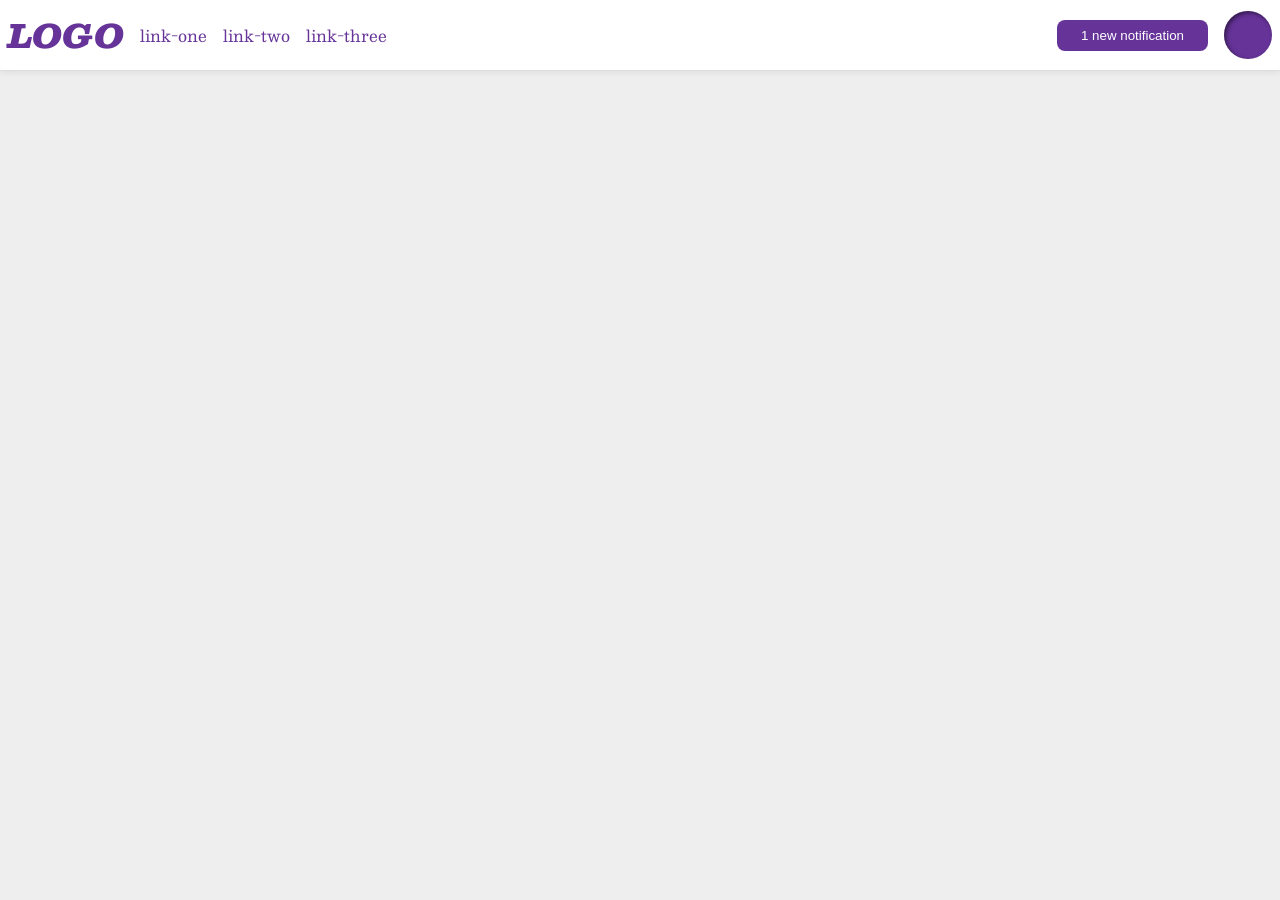
<file: foundations/flex/03-flex-header-2/index.html>
<!DOCTYPE html>
<html lang="en">
  <head>
    <meta charset="UTF-8">
    <meta http-equiv="X-UA-Compatible" content="IE=edge">
    <meta name="viewport" content="width=device-width, initial-scale=1.0">
    <title>Flex Header 2</title>
    <link rel="stylesheet" href="style.css">
  </head>
  <body>
    <div class="header">
      <div class="team1">
      <div class="logo">
        LOGO
      </div>
      <ul class="links">
        <li><a href="https://google.com">link-one</a></li>
        <li><a href="https://google.com">link-two</a></li>
        <li><a href="https://google.com">link-three</a></li>
      </ul>
      </div>
      <div class="team2">
      <button class="notifications">
        1 new notification
      </button>
      <div class="profile-image"></div>
      </div>
    </div>
  </body>
</html>
</file>
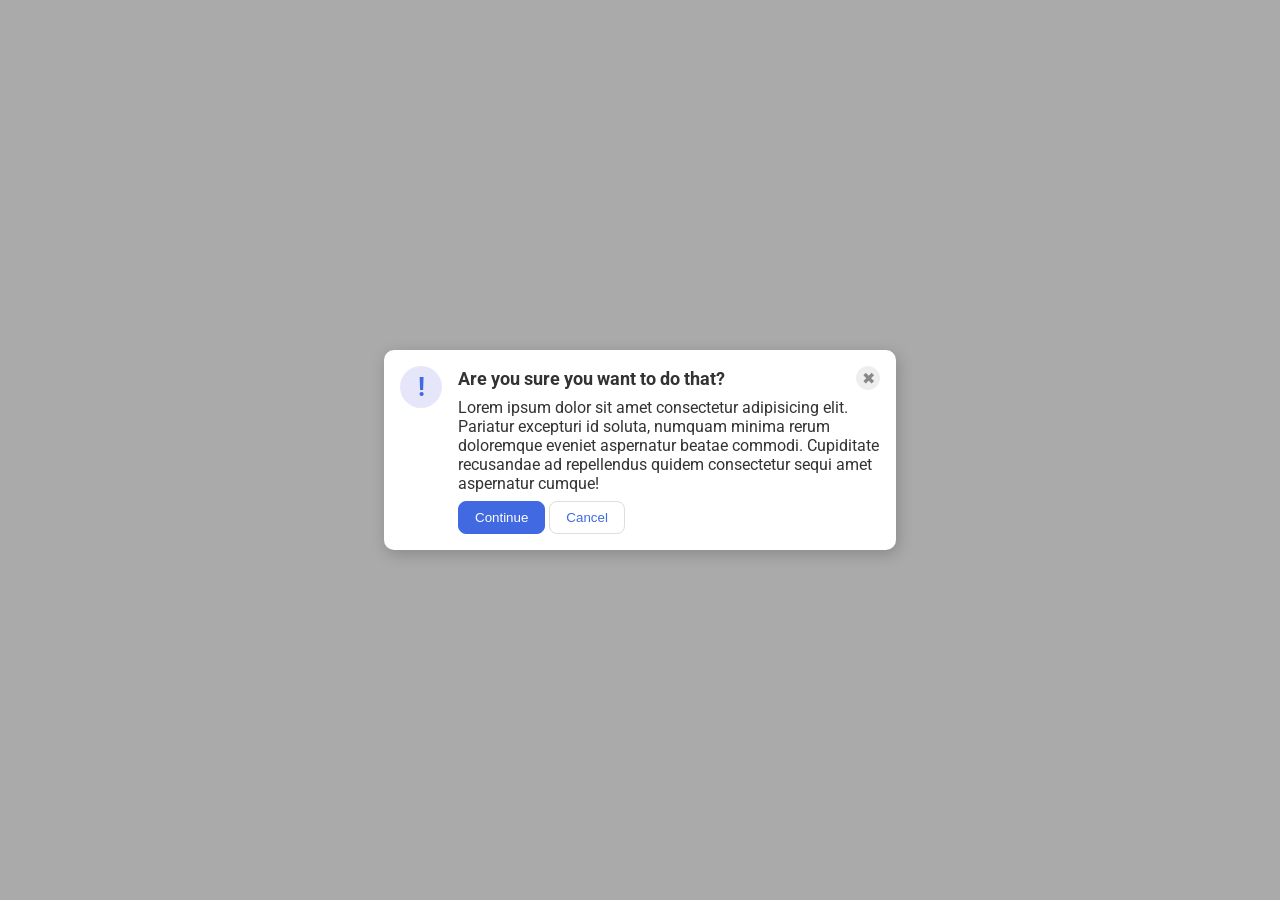
<file: foundations/flex/05-flex-modal/index.html>
<!DOCTYPE html>
<html lang="en">
  <head>
    <meta charset="UTF-8">
    <meta http-equiv="X-UA-Compatible" content="IE=edge">
    <meta name="viewport" content="width=device-width, initial-scale=1.0">
    <link rel="stylesheet" href="style.css">
    <title>Modal</title>
  </head>
  <body>
    <div class="modal">
      <div class="icon">!</div>

      <div class="main">
      <div class="header">Are you sure you want to do that?
      <button class="close-button">✖</button>
      </div>
      <div class="text">Lorem ipsum dolor sit amet consectetur adipisicing elit. Pariatur excepturi id soluta, numquam minima rerum doloremque eveniet aspernatur beatae commodi. Cupiditate recusandae ad repellendus quidem consectetur sequi amet aspernatur cumque!</div>
      <button class="continue">Continue</button>
      <button class="cancel">Cancel</button>
      </div>

    </div>
  </body>
</html>
</file>
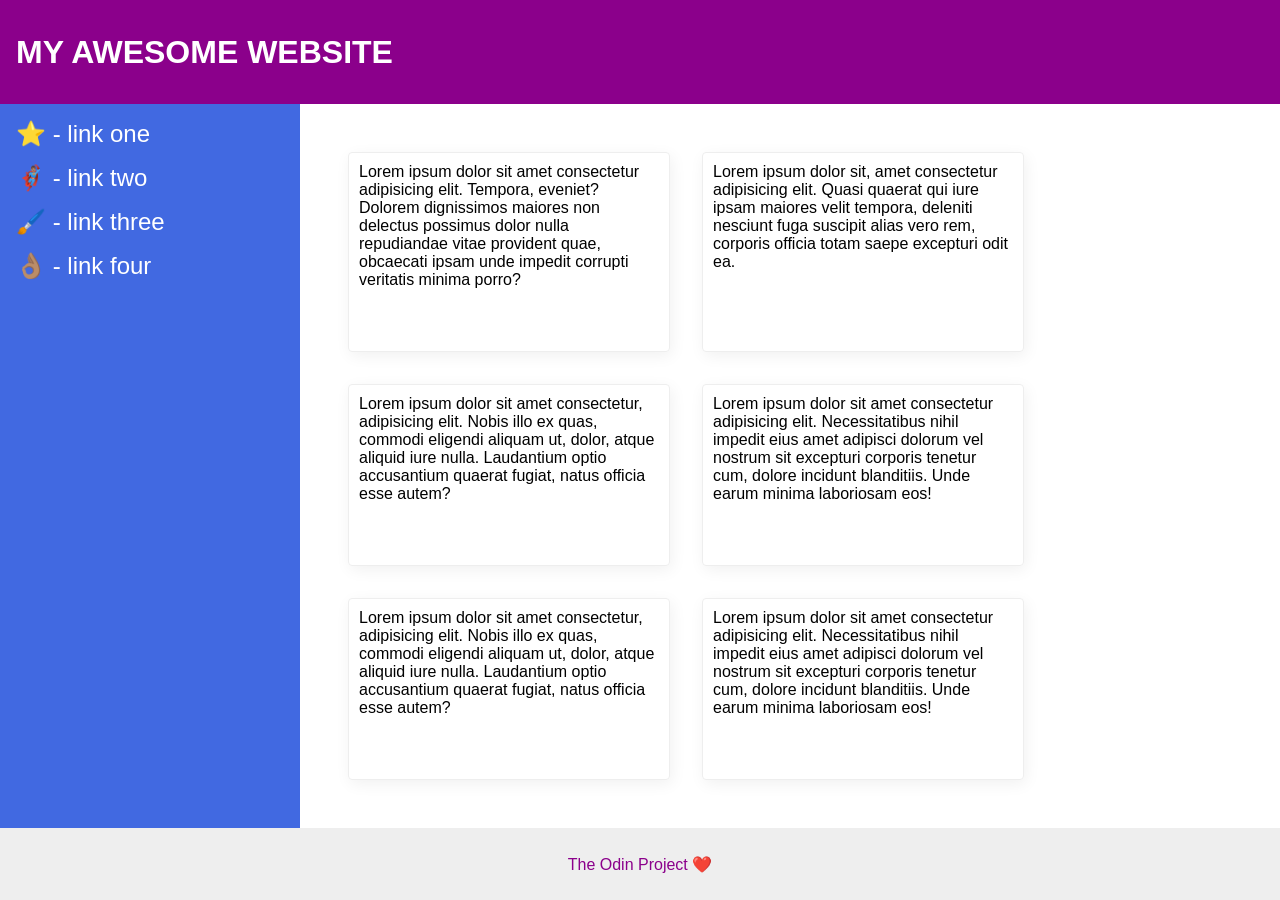
<file: foundations/flex/07-flex-layout-2/index.html>
<!DOCTYPE html>
<html lang="en">
  <head>
    <meta charset="UTF-8">
    <meta http-equiv="X-UA-Compatible" content="IE=edge">
    <meta name="viewport" content="width=device-width, initial-scale=1.0">
    <title>The Holy Grail</title>
    <link rel="stylesheet" href="style.css">
  </head>
  <body>
    <div class="header">
      MY AWESOME WEBSITE
    </div>

    <div class="main">
    <div class="sidebar">
      <ul>
        <li><a href="#">⭐ - link one</a></li>
        <li><a href="#">🦸🏽‍♂️ - link two</a></li>
        <li><a href="#">🖌️ - link three</a></li>
        <li><a href="#">👌🏽 - link four</a></li>
      </ul>
    </div>

    <div class="content">
    <div class="card">Lorem ipsum dolor sit amet consectetur adipisicing elit. Tempora, eveniet? Dolorem dignissimos maiores non delectus possimus dolor nulla repudiandae vitae provident quae, obcaecati ipsam unde impedit corrupti veritatis minima porro?</div>
    <div class="card">Lorem ipsum dolor sit, amet consectetur adipisicing elit. Quasi quaerat qui iure ipsam maiores velit tempora, deleniti nesciunt fuga suscipit alias vero rem, corporis officia totam saepe excepturi odit ea.</div>
    <div class="card">Lorem ipsum dolor sit amet consectetur, adipisicing elit. Nobis illo ex quas, commodi eligendi aliquam ut, dolor, atque aliquid iure nulla. Laudantium optio accusantium quaerat fugiat, natus officia esse autem?</div>
    <div class="card">Lorem ipsum dolor sit amet consectetur adipisicing elit. Necessitatibus nihil impedit eius amet adipisci dolorum vel nostrum sit excepturi corporis tenetur cum, dolore incidunt blanditiis. Unde earum minima laboriosam eos!</div>
    <div class="card">Lorem ipsum dolor sit amet consectetur, adipisicing elit. Nobis illo ex quas, commodi eligendi aliquam ut, dolor, atque aliquid iure nulla. Laudantium optio accusantium quaerat fugiat, natus officia esse autem?</div>
    <div class="card">Lorem ipsum dolor sit amet consectetur adipisicing elit. Necessitatibus nihil impedit eius amet adipisci dolorum vel nostrum sit excepturi corporis tenetur cum, dolore incidunt blanditiis. Unde earum minima laboriosam eos!</div>
    </div>

    </div>

    <div class="footer">
      The Odin Project ❤️
    </div>
  </body>
</html>
</file>
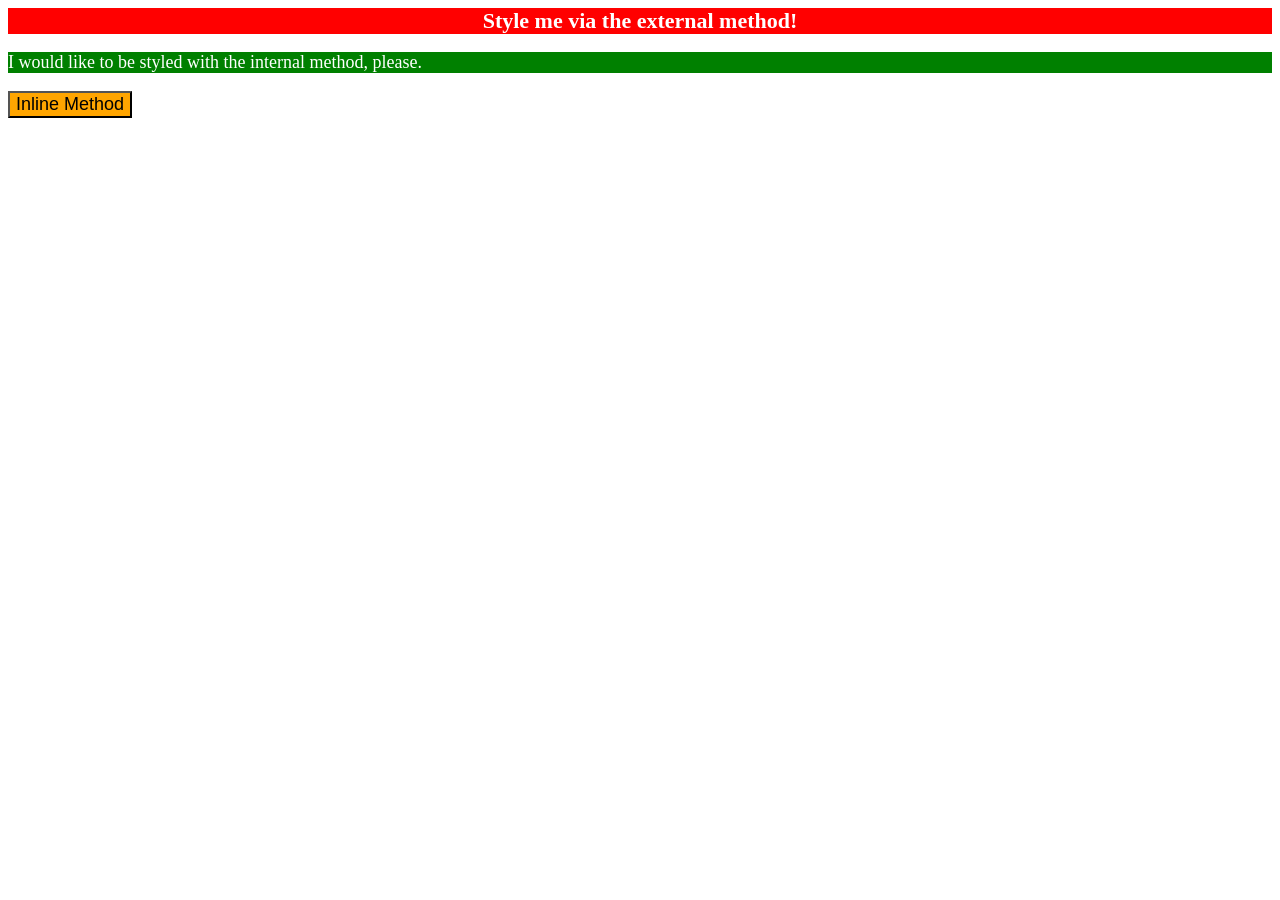
<file: foundations/intro-to-css/01-css-methods/index.html>
<!DOCTYPE html>
<html lang="en">
  <head>
    <meta charset="UTF-8">
    <meta http-equiv="X-UA-Compatible" content="IE=edge">
    <meta name="viewport" content="width=device-width, initial-scale=1.0">
    <title>Methods for Adding CSS</title>

    <link rel="Stylesheet" href="styles.css">

    <style>
      p {
        background-color: green; color: white; font-size: 18px;
      }
    </style>

  </head>
  <body>
    <div>Style me via the external method!</div>
    <p>I would like to be styled with the internal method, please.</p>
    <button style="background-color: orange; font-size: 18px;">Inline Method</button>
  </body>
</html>
</file>
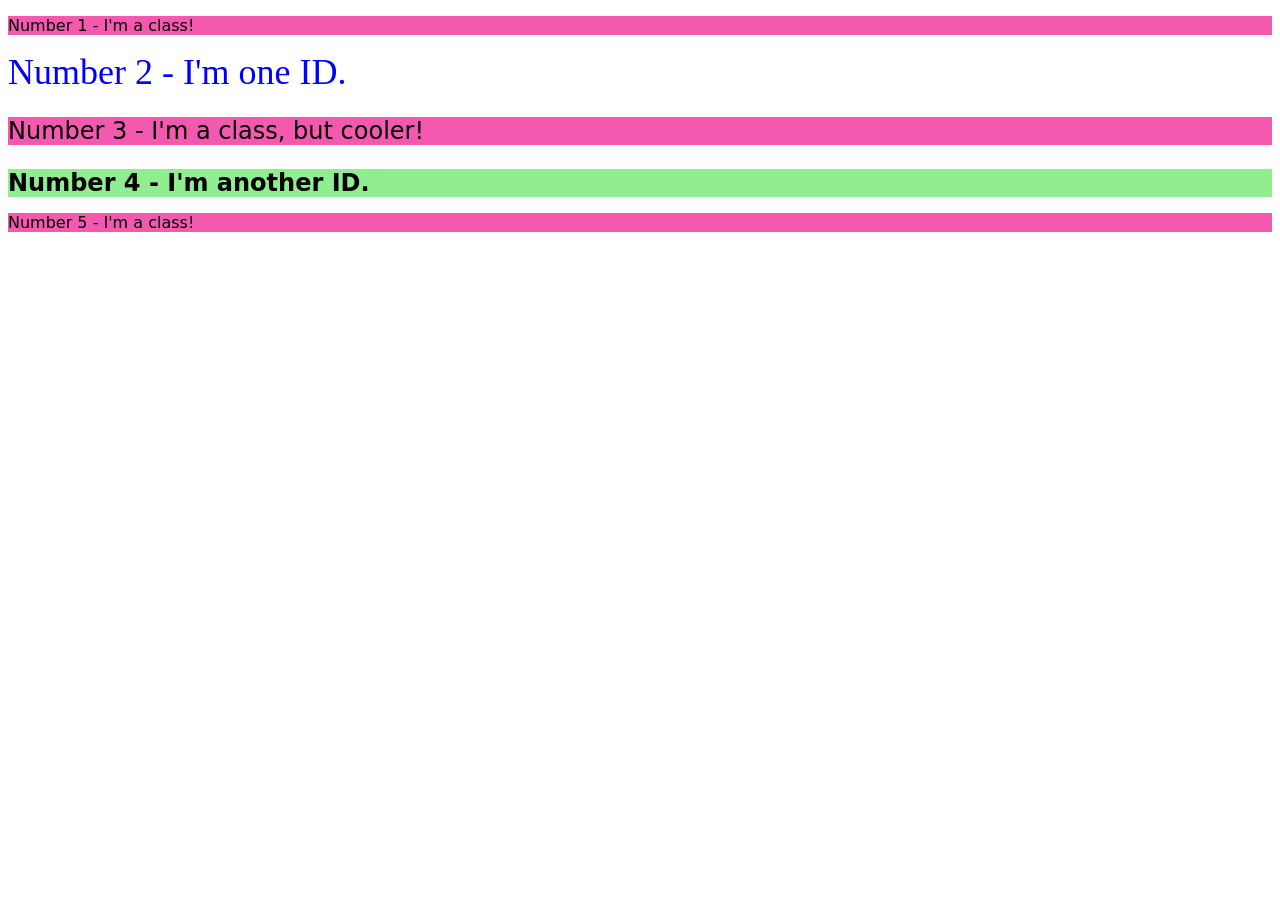
<file: foundations/intro-to-css/02-class-id-selectors/index.html>
<!DOCTYPE html>
<html lang="en">
  <head>
    <meta charset="UTF-8">
    <meta http-equiv="X-UA-Compatible" content="IE=edge">
    <meta name="viewport" content="width=device-width, initial-scale=1.0">
    <title>Class and ID Selectors</title>
    <link rel="stylesheet" href="style.css">
  </head>
  <body>
    <p class="first">Number 1 - I'm a class!</p>
    <div id="first">Number 2 - I'm one ID.</div>
    <p class="first second">Number 3 - I'm a class, but cooler!</p>
    <div id="second" class="second">Number 4 - I'm another ID.</div>
    <p class="first">Number 5 - I'm a class!</p>
  </body>
</html>
</file>
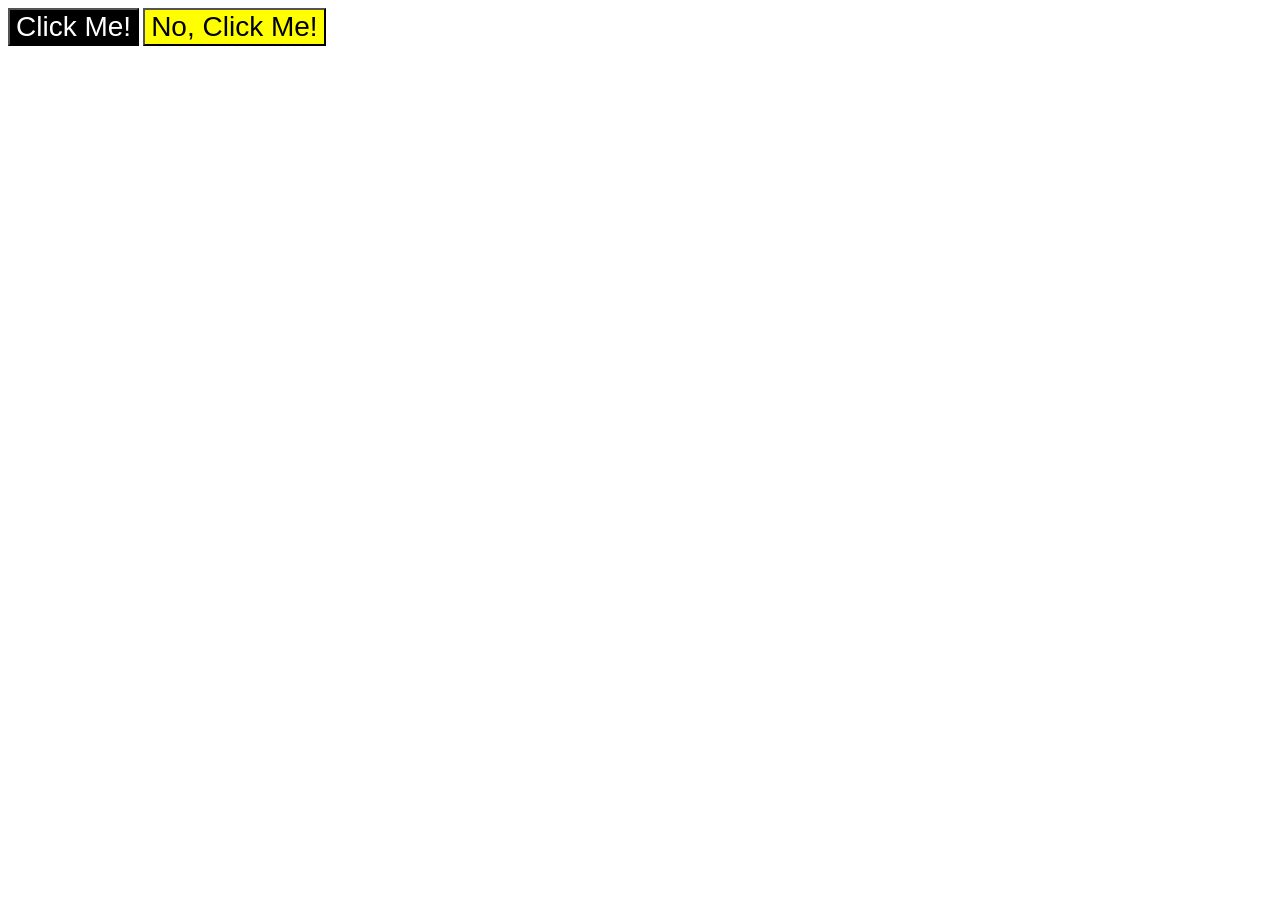
<file: foundations/intro-to-css/03-grouping-selectors/index.html>
<!DOCTYPE html>
<html lang="en">
  <head>
    <meta charset="UTF-8">
    <meta http-equiv="X-UA-Compatible" content="IE=edge">
    <meta name="viewport" content="width=device-width, initial-scale=1.0">
    <title>Grouping Selectors</title>
    <link rel="stylesheet" href="style.css">
  </head>
  <body>
    <button class="first">Click Me!</button>
    <button class="second">No, Click Me!</button>
  </body>
</html>
</file>
<file: foundations/flex/03-flex-header-2/style.css>
/* this is some magical font-importing.  
you'll learn about it later. */
@import url('https://fonts.googleapis.com/css2?family=Besley:ital,wght@0,400;1,900&display=swap');

body {
  margin: 0;
  background: #eee;
  font-family: Besley, serif;
}

.header {
  background: white;
  border-bottom: 1px solid #ddd;
  box-shadow: 0 0 8px rgba(0,0,0,.1);
  padding: 8px;
  display: flex;
  justify-content: space-between;
}

.team1, .team2 {
  display: flex;
  align-items: center;
  gap: 16px;
}

.profile-image {
  background: rebeccapurple;
  box-shadow: inset 2px 2px 4px rgba(0,0,0,.5);
  border-radius: 50%;
  width: 48px;
  height: 48px;
}

.logo {
  color: rebeccapurple;
  font-size: 32px;
  font-weight: 900;
  font-style: italic;
}

button {
  border: none;
  border-radius: 8px;
  background: rebeccapurple;
  color: white;
  padding: 8px 24px;
}

a {
  /* this removes the line under our links */
  text-decoration: none;
  color: rebeccapurple;
}

ul {
  list-style-type: none;
  margin: 0;
  padding: 0;
  display: flex;
  gap: 16px;
}
</file>
<file: foundations/flex/05-flex-modal/style.css>
@import url('https://fonts.googleapis.com/css2?family=Roboto:wght@400;700&display=swap');

html, body {
  height: 100%;
}

body {
  font-family: Roboto, sans-serif;
  margin: 0;
  background: #aaa;
  color: #333;
  /* I'll give you this one for free lol */
  display: flex;
  align-items: center;
  justify-content: center;
}

.modal {
  background: white;
  width: 480px;
  border-radius: 10px;
  box-shadow: 2px 4px 16px rgba(0,0,0,.2);
  display: flex;
  gap: 16px;
  padding: 16px;
}

.icon {
  color: royalblue;
  font-size: 26px;
  font-weight: 700;
  background: lavender;
  width: 42px;
  height: 42px;
  border-radius: 50%;
  display: flex;
  align-items: center;
  justify-content: center;
  flex-shrink: 0;
}

.header {
  font-weight: 700;
  font-size: 18px;
  display: flex;
  justify-content: space-between;
  align-items: center;
  margin-bottom: 8px;
}

.text {
  margin-bottom: 8px;
}

.close-button {
  background: #eee;
  border-radius: 50%;
  color: #888;
  font-weight: 400;
  font-size: 16px;
  height: 24px;
  width: 24px;
  display: flex;
  align-items: center;
  justify-content: center;
  border: 1px solid #eee;
  padding: 0;
}

button {
  cursor: pointer;
  padding: 8px 16px;
  border-radius: 8px;
}

button.continue {
  background: royalblue;
  border: 1px solid royalblue;
  color: white;
}

button.cancel {
  background: white;
  border: 1px solid #ddd;
  color: royalblue;
}
</file>
<file: foundations/flex/07-flex-layout-2/style.css>
body {
  font-family: -apple-system, BlinkMacSystemFont, 'Segoe UI', Roboto, Oxygen, Ubuntu, Cantarell, 'Open Sans', 'Helvetica Neue', sans-serif;
  margin: 0;
  min-height: 100vh;
  display: flex;
  flex-direction: column;
}

.header {
  height: 72px;
  background: darkmagenta;
  color: white;
  font-size: 32px;
  font-weight: 900;
  display: flex;
  align-items: center;
  padding: 16px;
}

.main {
  display: flex;
  flex: 1;
}

.content {
  padding: 48px;
  display: flex;
  flex-wrap: wrap;
  gap: 32px;
}

.footer {
  height: 72px;
  background: #eee;
  color: darkmagenta;
  display: flex;
  justify-content: center;
  align-items: center;
}

.sidebar {
  padding: 16px;
  width: 300px;
  background: royalblue;
  box-sizing: border-box;
  display: flex;
  flex-shrink: 0;
}

ul {
  list-style-type: none;
  margin: 0;
  padding: 0;
}

li {
  margin-bottom: 16px;
}

a {
  text-decoration: none;
  font-size: 24px;
  color: #ffffff;
}

.card {
  border: 1px solid #eee;
  box-shadow: 2px 4px 16px rgba(0,0,0,.06);
  border-radius: 4px;
  padding: 10px;
  width: 300px;
}
</file>
<file: foundations/intro-to-css/01-css-methods/styles.css>
div {
    background-color: red;
    color: white;
    font-size: 22px;
    text-align: center;
    font-weight: bold;
}
</file>
<file: foundations/intro-to-css/02-class-id-selectors/style.css>
/* Add CSS Styling */
.first{
    background-color: rgb(243, 89, 174);
    font-family: Verdana, "DejaVu Sans", sans-serif;
}

.second{
     background-color: rgb(243, 89, 174);
    font-family: Verdana, "DejaVu Sans", sans-serif;
    font-size: 24px;
}

#first{
    color: blue;
    font-size: 36px;
}

#second{
    background-color: lightgreen;
    font-weight: bold;
}
</file>
<file: foundations/intro-to-css/03-grouping-selectors/style.css>
/* Add CSS Styling */
.first{
    background-color: black; 
    color: white;
}

.second{
    background-color: yellow;
}

.first,
.second{
    font-size: 28px; 
    font-family: Helvetica, "Times New Roman", sans-serif;
}
</file>
